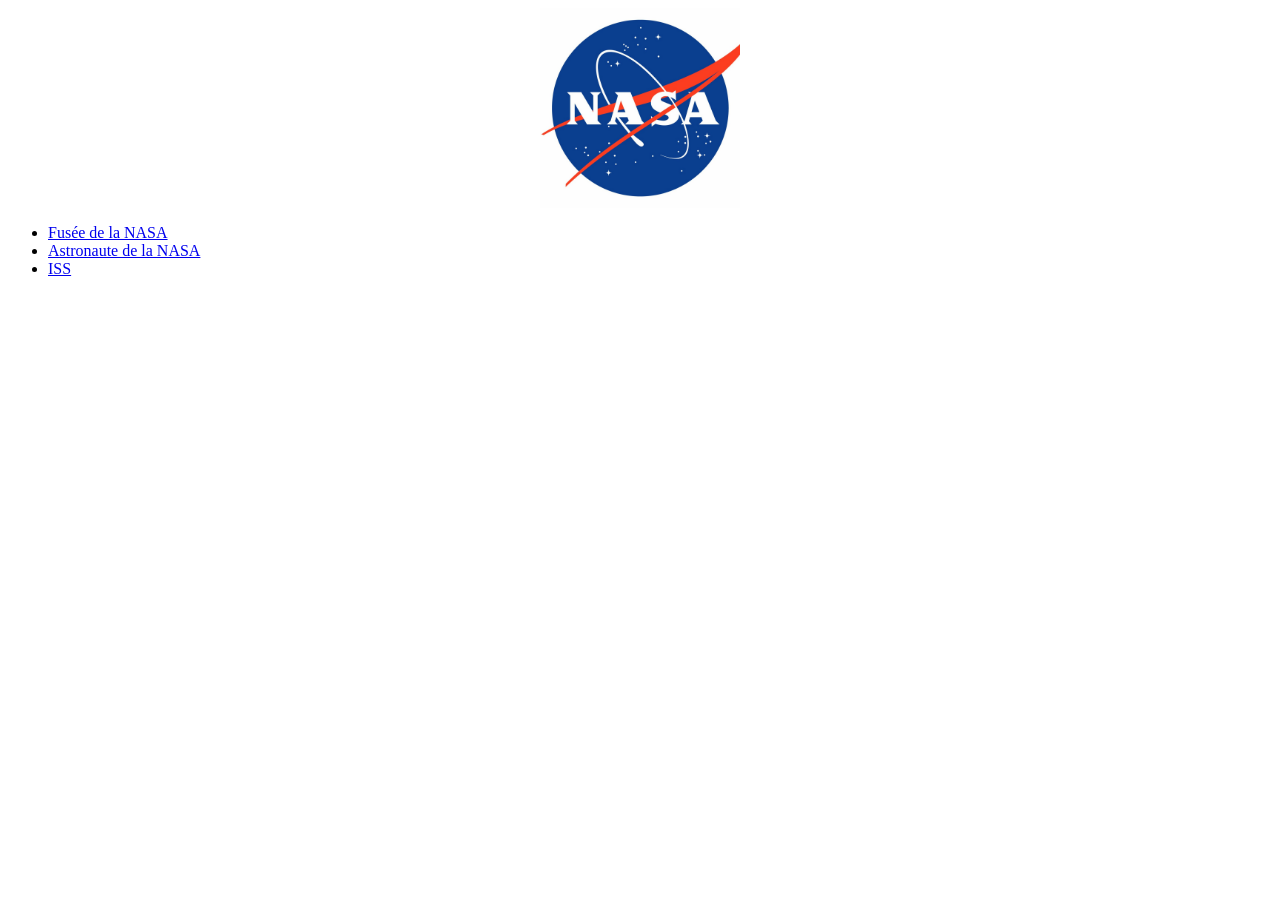
<file: index.html>
<!DOCTYPE html>

<head>
    <meta charset="UTF-8">
	<meta name="viewport" content="width=device-width, initial-scale=1.0">
    <title>Somaire de la NASA</title>
	<link rel="stylesheet" href="style.css" />
</head>

<body>

<img src="logo-de-la-nasa.jpg" width="200" height="200" style="display:block; margin:auto;">

<ul>

	<li><a href="page2.html">Fusée de la NASA</a></li>
	<li><a href="page3.html">Astronaute de la NASA</a></li>
	<li><a href="page4.html">ISS</a></li>

</ul>

</body>
</html>
</file>
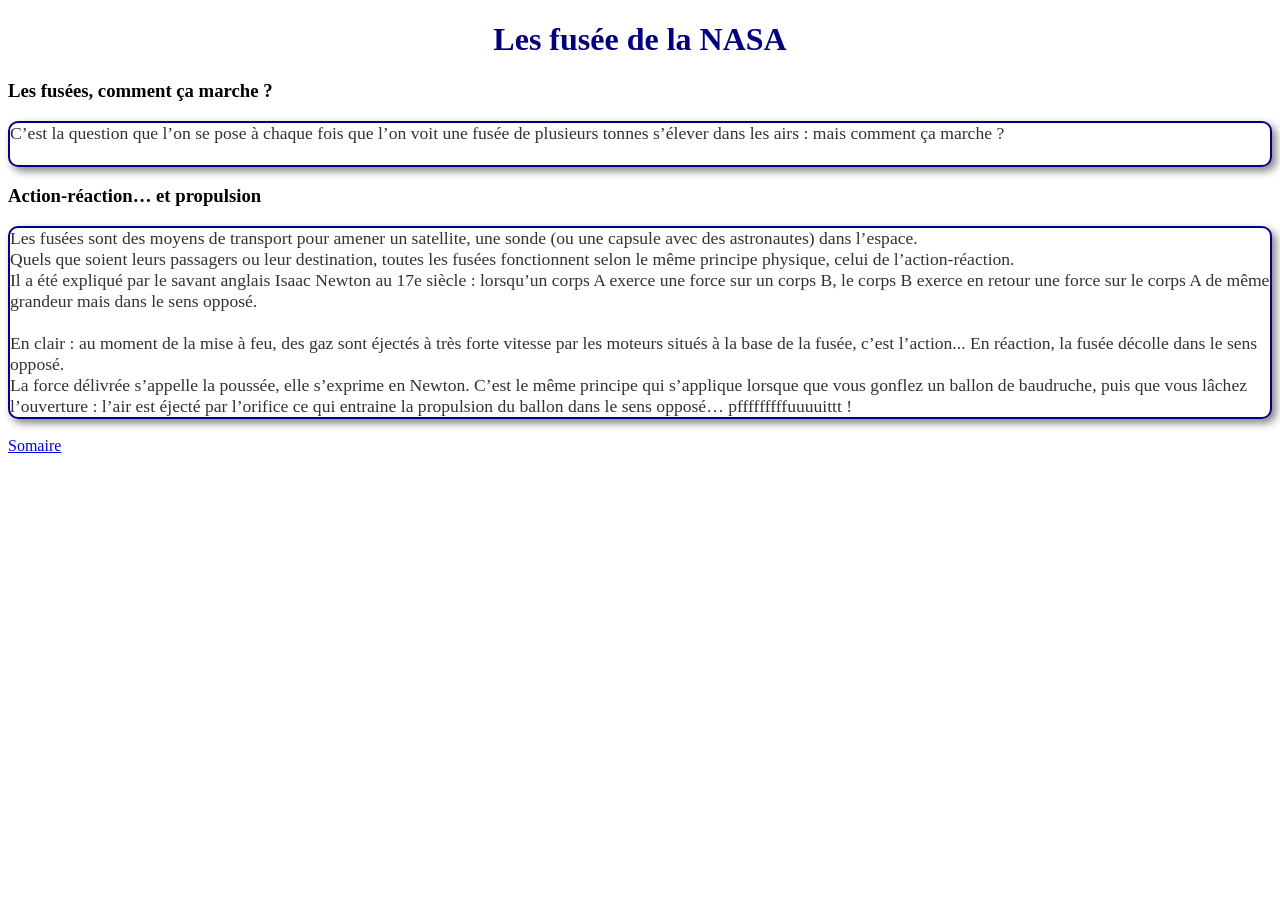
<file: page2.html>
<!DOCTYPE html>

<head>
    <meta charset="UTF-8">
	<meta name="viewport" content="width=device-width, initial-scale=1.0">
    <title>fusée</title>
	<link rel="stylesheet" href="style.css" />
</head>

<body>

<h1>Les fusée de la NASA</h1>

<h3>Les fusées, comment ça marche ?</h3>

<p>C’est la question que l’on se pose à chaque fois que l’on voit une fusée de plusieurs tonnes s’élever dans les airs : mais comment ça marche ? <br><br></p>

<h3>Action-réaction… et propulsion</h3>

<p>Les fusées sont des moyens de transport pour amener un satellite, une sonde (ou une capsule avec des astronautes) dans l’espace.<br>
Quels que soient leurs passagers ou leur destination, toutes les fusées fonctionnent selon le même principe physique, celui de l’action-réaction.<br>
Il a été expliqué par le savant anglais Isaac Newton au 17e siècle : lorsqu’un corps A exerce une force sur un corps B, le corps B exerce en retour une force sur le corps A de même grandeur mais dans le sens opposé. <br><br>

En clair : au moment de la mise à feu, des gaz sont éjectés à très forte vitesse par les moteurs situés à la base de la fusée, c’est l’action... En réaction, la fusée décolle dans le sens opposé.<br>
La force délivrée s’appelle la poussée, elle s’exprime en Newton. C’est le même principe qui s’applique lorsque que vous gonflez un ballon de baudruche, puis que vous lâchez l’ouverture : l’air est éjecté par l’orifice ce qui entraine la propulsion du ballon dans le sens opposé… pfffffffffuuuuittt ! 
</p>

<a href="index.html">Somaire</a> 

</body>

</html>
</file>
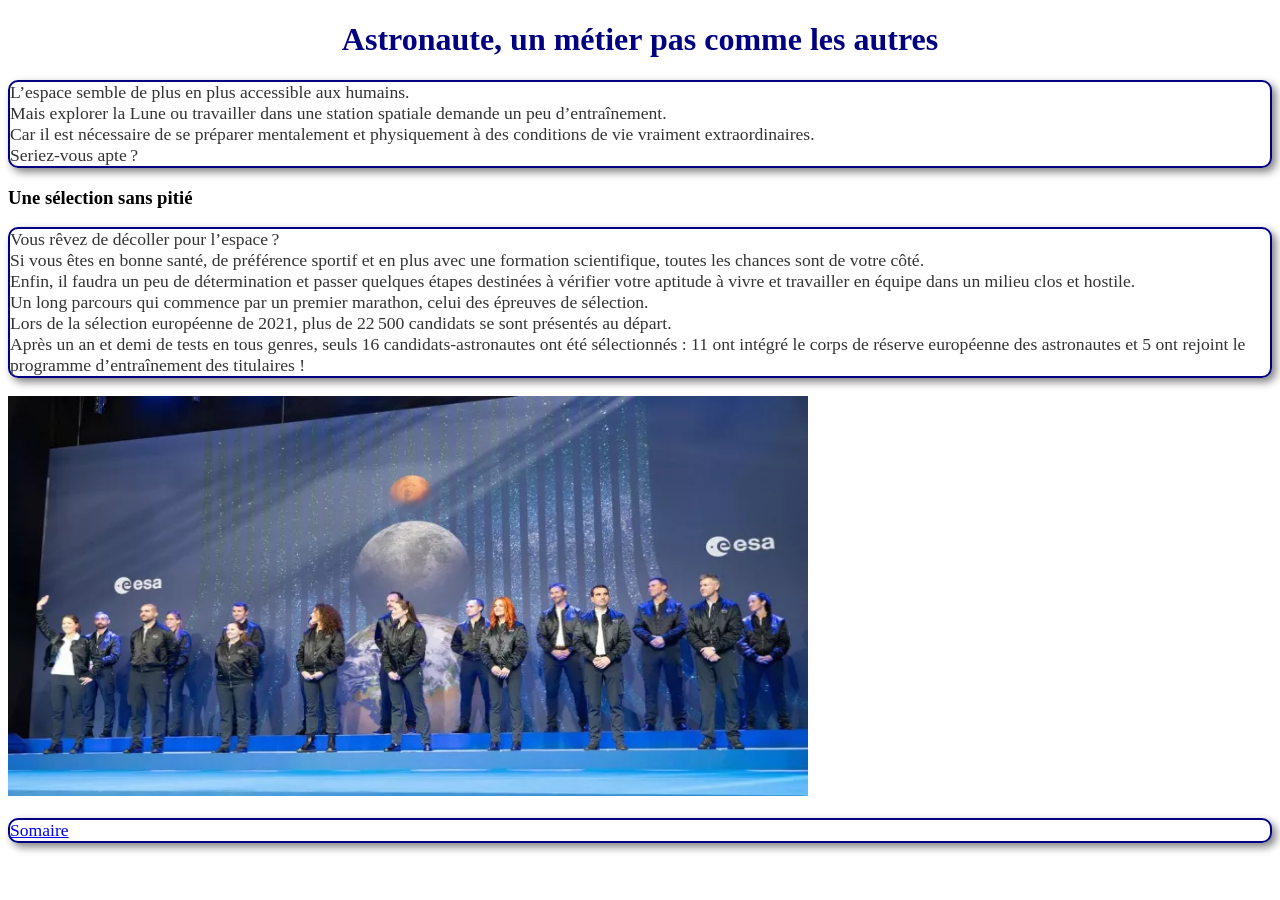
<file: page3.html>
<!DOCTYPE html>

<head>
    <meta charset="UTF-8">
	<meta name="viewport" content="width=device-width, initial-scale=1.0">
    <title>Somaire de la NASA</title>
	<link rel="stylesheet" href="style.css" />
</head>

<body>

<h1>Astronaute, un métier pas comme les autres</h1>

<p>
 L’espace semble de plus en plus accessible aux humains.<br>
 Mais explorer la Lune ou travailler dans une station spatiale demande un peu d’entraînement.<br>
 Car il est nécessaire de se préparer mentalement et physiquement à des conditions de vie vraiment extraordinaires.<br>
 Seriez-vous apte ?
</p>

<h3>Une sélection sans pitié</h3>

<p>Vous rêvez de décoller pour l’espace ?<br>
 Si vous êtes en bonne santé, de préférence sportif et en plus avec une formation scientifique, toutes les chances sont de votre côté.<br>
 Enfin, il faudra un peu de détermination et passer quelques étapes destinées à vérifier votre aptitude à vivre et travailler en équipe dans un milieu clos et hostile.<br> 
 Un long parcours qui commence par un premier marathon, celui des épreuves de sélection.<br>
 Lors de la sélection européenne de 2021, plus de 22 500 candidats se sont présentés au départ.<br>
 Après un an et demi de tests en tous genres, seuls 16 candidats-astronautes ont été sélectionnés : 11 ont intégré le corps de réserve européenne des astronautes et 5 ont rejoint le programme d’entraînement des titulaires !</p>

<img src="astronautes-esa.jfif" width="800" height="400">

<p><a href="index.html">Somaire</a></p>

</body>
</html>
</file>
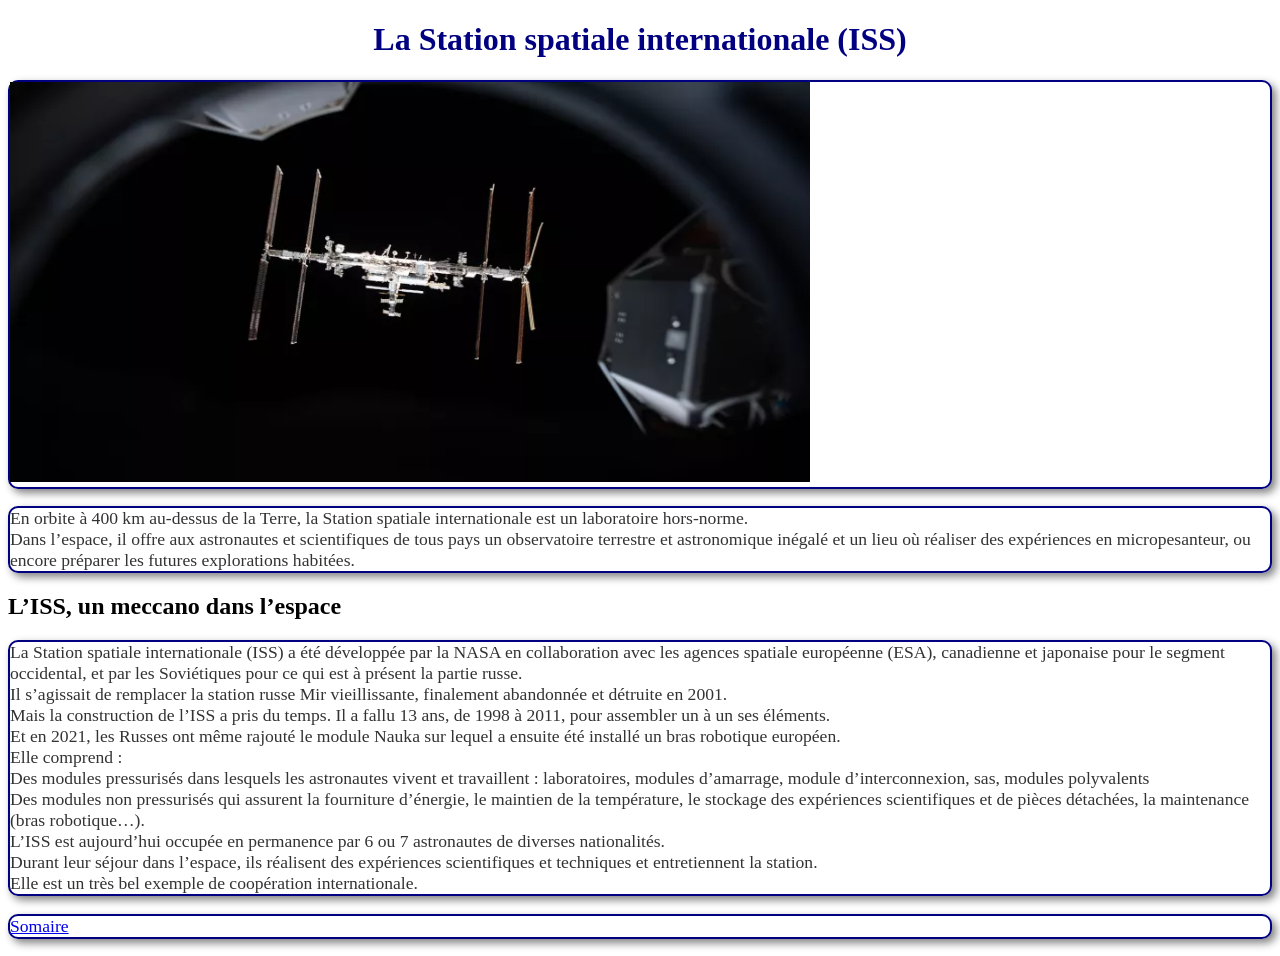
<file: page4.html>
<!DOCTYPE html>

<head>
    <meta charset="UTF-8">
	<meta name="viewport" content="width=device-width, initial-scale=1.0">
    <title>Somaire de la NASA</title>
	<link rel="stylesheet" href="style.css" />
</head>

<body>

<h1>La Station spatiale internationale (ISS)</h1>

<p><img src="iss.jfif" width="800" height="400"></p>

<p>En orbite à 400 km au-dessus de la Terre, la Station spatiale internationale est un laboratoire hors-norme.<br>
 Dans l’espace, il offre aux astronautes et scientifiques de tous pays un observatoire terrestre et astronomique inégalé et un lieu où réaliser des expériences en micropesanteur, ou encore préparer les futures explorations habitées.
</p>

<h2>L’ISS, un meccano dans l’espace</h2>

<p>La Station spatiale internationale (ISS) a été développée par la NASA en collaboration avec les agences spatiale européenne (ESA), canadienne et japonaise pour le segment occidental, et par les Soviétiques pour ce qui est à présent la partie russe.<br>
 Il s’agissait de remplacer la station russe Mir vieillissante, finalement abandonnée et détruite en 2001.<br>
 Mais la construction de l’ISS a pris du temps. Il a fallu 13 ans, de 1998 à 2011, pour assembler un à un ses éléments.<br>
 Et en 2021, les Russes ont même rajouté le module Nauka sur lequel a ensuite été installé un bras robotique européen. <br> 

 Elle comprend :<br> 

 Des modules pressurisés dans lesquels les astronautes vivent et travaillent : laboratoires, modules d’amarrage, module d’interconnexion, sas, modules polyvalents<br>
 Des modules non pressurisés qui assurent la fourniture d’énergie, le maintien de la température, le stockage des expériences scientifiques et de pièces détachées, la maintenance (bras robotique…).<br>
 L’ISS est aujourd’hui occupée en permanence par 6 ou 7 astronautes de diverses nationalités.<br>
 Durant leur séjour dans l’espace, ils réalisent des expériences scientifiques et techniques et entretiennent la station.<br>
 Elle est un très bel exemple de coopération internationale.

</p>

<p><a href="index.html">Somaire</a></p>

</body>
</html>
</file>
<file: style.css>
h1 {
  color: navy;
  text-align: center;
}

p {
  font-size: 1.1em;
  color: #333; 
  
border: 2px solid navy;
border-radius: 10px;
box-shadow: 4px 4px 8px grey;
}
</file>
